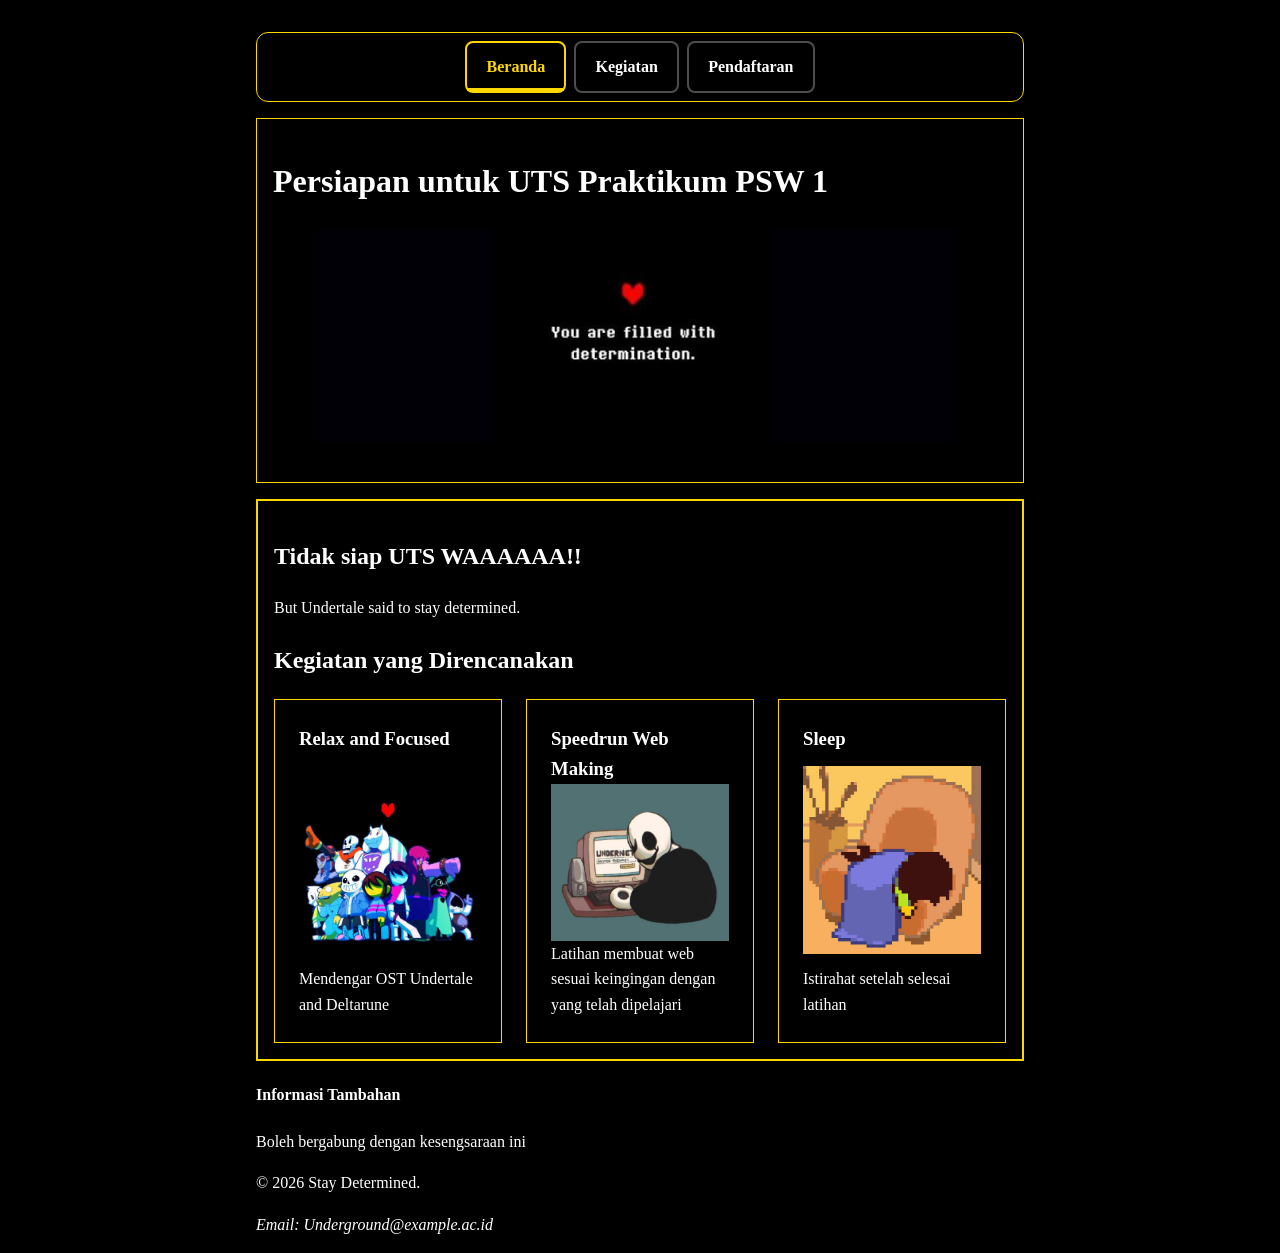
<file: index.html>
<!DOCTYPE html>
<html lang="en">

<head>
    <meta charset="UTF-8">
    <meta name="viewport" content="width=device-width, initial-scale=1.0">
    <title>Latihan UTS</title>
    <link rel="stylesheet" href="style.css">
</head>

<body>
    <nav aria-label="Navigasi Utama">
        <ul class="nav-list">
            <li>
                <a href="index.html" aria-current="page">Beranda</a>
            </li>
            <li>
                <a href="kegiatan.html">Kegiatan</a>
            </li>
            <li>
                <a href="daftar.html">Pendaftaran</a>
            </li>
        </ul>
    </nav>
    <header>
        <h1>Persiapan untuk UTS Praktikum PSW 1</h1>
        <figure>
            <img src="images/zHeader.jpg" srcset="images/zHeader.jpg 320w, images/zHeader.jpg 640w"
                sizes="(min-width: 48rem) 50vw, 90vw" width="640" height="360" alt="Motivation">
        </figure>
    </header>

    <main>
        <section id="tentang">
            <h2>Tidak siap UTS WAAAAAA!!</h2>
            <p>But Undertale said to stay determined.</p>
        </section>
        <section id="kegiatan">
            <h2>Kegiatan yang Direncanakan</h2>
            <div class="catalog">
                <div>
                    <article class="card">
                        <h3>Relax and Focused</h3>
                        <img src="images/UTDT.jpg" alt="UTDT">
                        <p>Mendengar OST Undertale and Deltarune</p>
                    </article>
                    <article class="card">
                        <h3>Speedrun Web Making</h3>
                        <img src="images/gaster.jpg" alt="GASTER?!">
                        <p>Latihan membuat web sesuai keingingan dengan yang telah dipelajari</p>
                    </article>
                    <article class="card">
                        <h3>Sleep</h3>
                        <img src="images/sleep.jpg" alt="slept">
                        <p>Istirahat setelah selesai latihan</p>
                    </article>
                </div>
            </div>
        </section>
    </main>
    <aside>
        <h4>Informasi Tambahan</h4>
        <p>Boleh bergabung dengan kesengsaraan ini</p>
    </aside>
    <footer id="kontak">
        <p>&copy; 2026 Stay Determined.</p>
        <address>Email: Underground@example.ac.id</address>
    </footer>
</body>

</html>
</file>
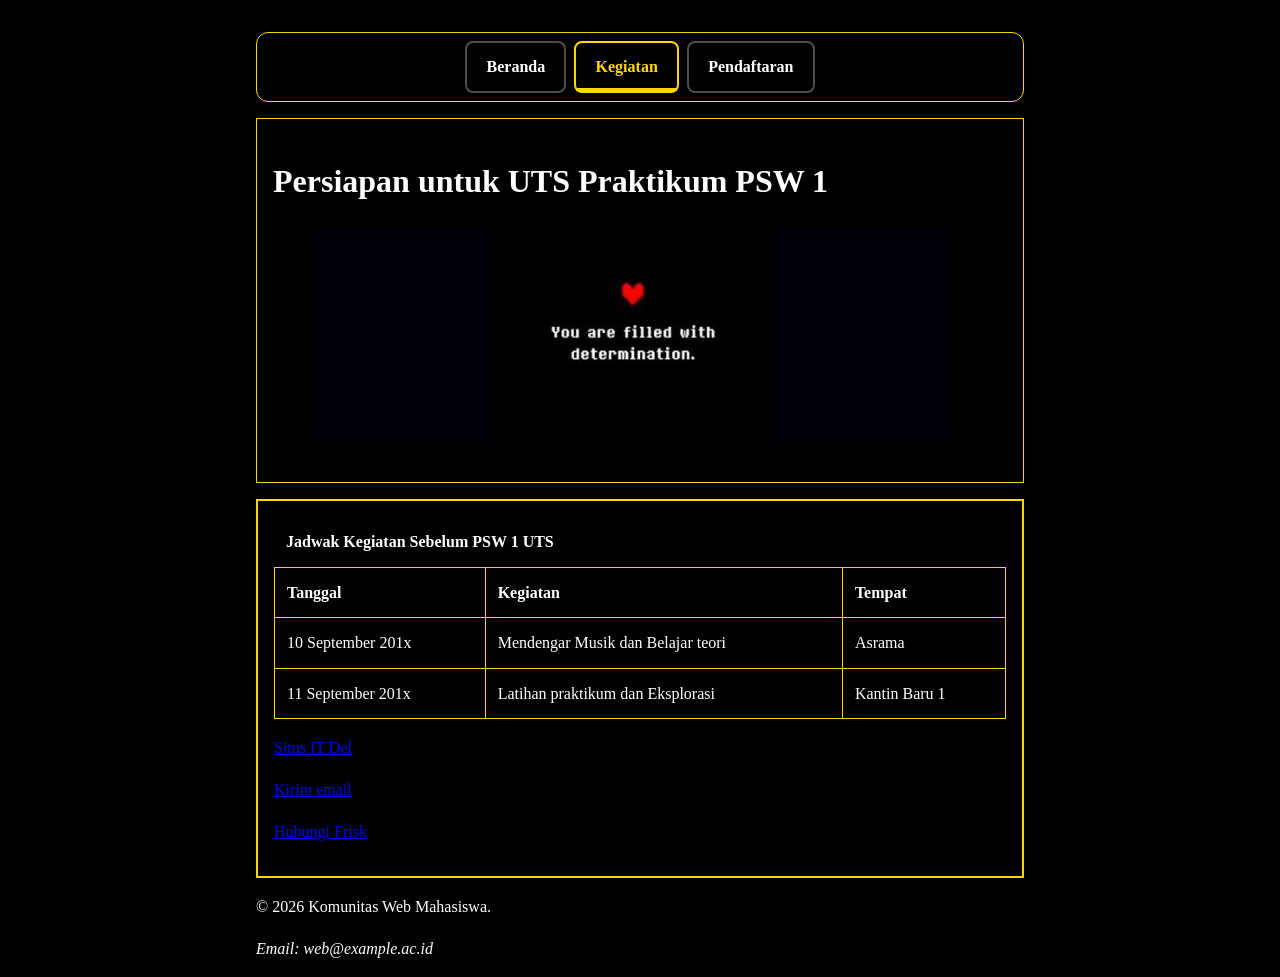
<file: kegiatan.html>
<!DOCTYPE html>
<html lang="en">

<head>
    <meta charset="UTF-8">
    <meta name="viewport" content="width=device-width, initial-scale=1.0">
    <link rel="stylesheet" href="style.css">
    <title>Latihan UTS</title>
</head>

<body>
    <nav aria-label="Navigasi Utama">
        <ul class="nav-list">
            <li>
                <a href="index.html">Beranda</a>
            </li>
            <li>
                <a href="kegiatan.html" aria-current="page">Kegiatan</a>
            </li>
            <li>
                <a href="daftar.html">Pendaftaran</a>
            </li>
        </ul>
    </nav>

    <header>
        <h1>Persiapan untuk UTS Praktikum PSW 1</h1>
        <figure>
            <img src="images/zHeader.jpg" srcset="images/zHeader.jpg 320w, images/zHeader.jpg 640w"
                sizes="(min-width: 48rem) 50vw, 90vw" width="640" height="360" alt="Motivation">
        </figure>
    </header>
    <main>
        <div class="table-wrapper">
            <table class="data-table">
                <caption>Jadwak Kegiatan Sebelum PSW 1 UTS</caption>
                <thead>
                    <tr>
                        <th scope="col">Tanggal</th>
                        <th scope="col">Kegiatan</th>
                        <th scope="col">Tempat</th>
                    </tr>
                </thead>
                <tbody>
                    <tr>
                        <td>10 September 201x</td>
                        <td>Mendengar Musik dan Belajar teori</td>
                        <td>Asrama</td>
                    </tr>
                    <tr>
                        <td>11 September 201x</td>
                        <td>Latihan praktikum dan Eksplorasi</td>
                        <td>Kantin Baru 1</td>
                    </tr>
                </tbody>
            </table>
        </div>
        <p><a href="https://www.del.ac.id/">Situs IT Del</a></p>
        <p><a href="mailto:web@example.ac.id">Kirim email</a></p>
        <p><a href="tel:+62632601231">Hubungi Frisk</a></p>
    </main>
    <footer id="kontak">
        <p>&copy; 2026 Komunitas Web Mahasiswa.</p>
        <address>Email: web@example.ac.id</address>
    </footer>

</body>

</html>
</file>
<file: style.css>
*,
*::before,
*::after {
    box-sizing: border-box;
}

:root{
    --brand: grey;
    --space: 1rem;
    --surface: black;
    --ink: white;
}

body{
    max-width: 50rem;
    margin: 0 auto;
    padding: 1rem;
    font-family: 'Times New Roman', Times, serif;
    font-size: 1rem;
    line-height: 1.6;
    color: var(--ink);
    background-color: black;
}

header {
    padding: 1rem;
    margin-bottom: 1rem;
    background: var(--surface);
    border: 1px solid gold;
}

main {
    width: 100%;
    max-width: 60rem;
    padding: var(--space);
    border: 2px solid gold;
    background: var(--surface);
}

input:focus-visible,
select:focus-visible,
textarea:focus-visible,
button:focus-visible {
    outline: 3px solid red !important;
    outline-offset: 3px;
}

.notice {
    color: red;
}

button:focus-visible,
input:focus-visible {
    outline: 3px solid red;
    outline-offset: 3px;
}

.table-wrapper {
    width: 100%;
    overflow-x: auto;
    -webkit-overflow-scrolling: touch;
    margin-bottom: 1rem;
}

.data-table {
    width: 100%;
    min-width: 500px;
    border-collapse: collapse;
}

.data-table caption {
    padding: 0.75rem;
    font-weight: bold;
    text-align: left;
}

.data-table th,
.data-table td {
    border: 1px solid gold;
    padding: 12px;
    text-align: left;
}

.data-table thead th {
    color: white;
    background-color: var(--surface);
}


.card {
    padding: var(--space-2, 1rem);
    flex: 1 1 200px;
    max-width: 260px; /* Batasi lebar maksimal agar tidak terlalu melebar */
    display: flex;
    flex-direction: column;
    justify-content: space-between; /* Menyamakan tata letak konten di dalam card */
    border: 1px solid gold;
    background: var(--surface);
}

.cards {
    display: flex;
    flex-direction: column;
    gap: 1.5rem;
}

.card h3, .card p {
    margin: 0;
    overflow-wrap: anywhere;
}

.card a{
    align-self: start;
}

.catalog {
    display: grid;
    gap: 1.5rem;
    grid-template-columns: 1fr;
    container-type: inline-size;
}

.catalog > div {
    display: flex;
    flex-wrap: wrap;
    gap: 1.5rem;
    justify-content: center;
}

.nav-list {
    display: flex;
    flex-wrap: wrap;
    gap: .75rem;
}

img {
    max-width: 100%;
    height: auto;
}

nav {
    margin: 1rem 0;
    padding: 0.5rem;
    background-color: black;
    border: 1px solid gold;
    border-radius: 12px;
}

.nav-list {
    display: flex;
    flex-wrap: wrap;
    justify-content: center;
    align-items: center;
    gap: 0.5rem;
    list-style: none;
    margin: 0;
    padding: 0;
}

.nav-list a {
    position: relative;
    display: block;
    padding: 0.7rem 1.2rem;
    color: #FFFFFF;
    background-color: black;
    text-decoration: none;
    font-weight: bold;
    border-radius: 8px;
    /* Base border starts white/subtle */
    border: 2px solid rgba(255, 255, 255, 0.3);
    transition: color 0.2s ease, border-color 0.3s ease;
}

.nav-list a::after {
    content: '';
    position: absolute;
    bottom: 0;
    left: 0;
    width: 100%;
    height: 3px; /* Thickness of your border */
    background-color: gold;
    transform: scaleX(0); /* Starts hidden (0 width) */
    transform-origin: left; /* Slides in from the left */
    transition: transform 0.3s ease-in-out; /* Controls the sliding speed */
}

.nav-list a:hover {
    color: gold;
    border-color: gold;
}

.nav-list a:hover::after {
    transform: scaleX(1); /* Slides out to full width */
}

.nav-list a[aria-current="page"] {
    color: gold;
    border-color: gold;
}

.nav-list a[aria-current="page"]::after {
    transform: scaleX(1); /* Keeps the border visible for the current page */
}

.nav-list a:focus-visible {
    outline: 3px solid red;
    outline-offset: 3px;
}

nav {
    background-color: black;
}

.nav-list a {
    color: #FFFFFF;
}

.nav-list a:hover {
    background-color: var(--surface);
}

.nav-list a[aria-current="page"] {
    background-color: var(--surface);
    color: gold;
}

.nav-list a:focus-visible {
    outline: 3px solid gold;
    outline-offset: 3px;
}

.registration-form {
    display: flex;
    flex-direction: column;
    gap: 1.25rem;
}

.form-group {
    display: flex;
    flex-direction: column;
    gap: 0.35rem;
}

.registration-form label {
    font-weight: bold;
    font-size: 0.95rem;
}

.registration-form input:not([type="radio"]):not([type="checkbox"]),
.registration-form select,
.registration-form textarea {
    width: 100%;
    padding: 0.75rem;
    background-color: #111;
    border: 1px solid gold;
    color: var(--ink);
    border-radius: 6px;
    font-family: inherit;
}

.registration-form input:focus,
.registration-form select:focus,
.registration-form textarea:focus {
    outline: 2px solid gold;
    border-color: gold;
}

.registration-form fieldset {
    border: 1px solid gold;
    padding: 1rem;
    border-radius: 6px;
}

.registration-form legend {
    padding: 0 0.5rem;
    font-weight: bold;
}

.radio-group,
.checkbox-group {
    display: flex;
    gap: 1.5rem;
    margin-top: 0.5rem;
}

.radio-group div,
.checkbox-group div {
    display: flex;
    align-items: center;
    gap: 0.5rem;
}

.radio-group input,
.checkbox-group input {
    accent-color: gold;
    width: 1.1rem;
    height: 1.1rem;
}

.form-group small {
    color: #aaa;
    font-size: 0.85rem;
}

.submit-btn {
    padding: 0.8rem 1.5rem;
    background-color: black;          /* Black background by default */
    color: #FFFFFF;                   /* White text by default */
    font-weight: bold;
    border: 2px solid gold;           /* Gold border */
    border-radius: 6px;
    cursor: pointer;
    transition: color 0.2s ease, background-color 0.2s ease;
    margin-top: 0.5rem;
}

.submit-btn:hover {
   background-color: black;          /* Background stays black */
    color: gold;
}

button[type="submit"] {
    padding: 0.8rem 1.5rem;
    background-color: var(--surface);
    color: gold;
    font-weight: bold;
    border: 2px solid gold; /* Gold border */
    border-radius: 6px;
    cursor: pointer;
    transition: background 0.2s, color 0.2s;
    margin-top: 0.5rem;
}

button[type="submit"]:hover {
    background-color: gold;
    color: black;
}

@media (max-width: 480px) {
    .nav-list {
        flex-direction: column;
        align-items: stretch;
    }

    .nav-list a {
        text-align: center;
    }
}

@container (min-width: 30rem) {
    .card {
        padding: 1.5rem;
    }
}

@media (prefers-reduced-motion: reduce) {
    .card {
        transition: none;
    }
}
</file>
